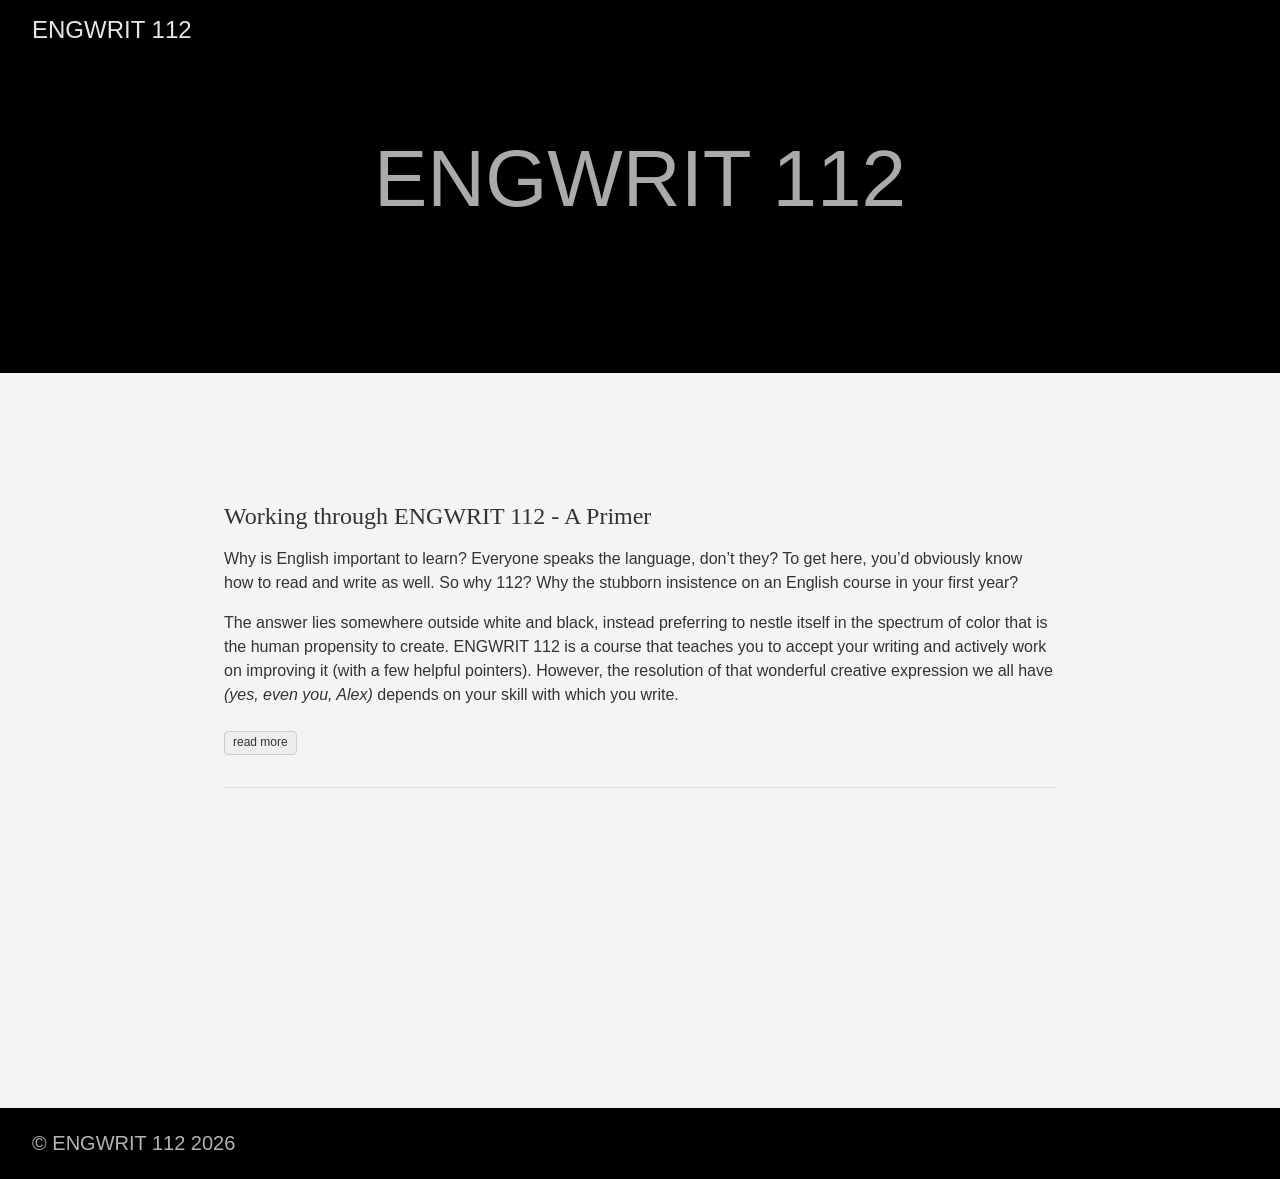
<file: index.html>
<!doctype html><html lang=en-us><head><meta charset=utf-8><meta http-equiv=X-UA-Compatible content="IE=edge,chrome=1"><title>ENGWRIT 112</title><meta name=viewport content="width=device-width,minimum-scale=1"><meta name=description content><meta name=generator content="Hugo 0.161.1"><meta name=robots content="index, follow"><link rel=stylesheet href=/ananke/css/main.min.efe4d852f731d5d1fbb87718387202a97aafd768cdcdaed0662bbe6982e91824.css><link href=/index.xml rel=alternate type=application/rss+xml title="ENGWRIT 112"><link href=/index.xml rel=feed type=application/rss+xml title="ENGWRIT 112"><link rel=canonical href=https://asutoshvariar.github.io/><meta property="og:url" content="https://asutoshvariar.github.io/"><meta property="og:site_name" content="ENGWRIT 112"><meta property="og:title" content="ENGWRIT 112"><meta property="og:locale" content="en_us"><meta property="og:type" content="website"><meta itemprop=name content="ENGWRIT 112"><meta itemprop=datePublished content="2026-05-13T22:37:14-04:00"><meta itemprop=dateModified content="2026-05-13T22:37:14-04:00"><meta name=twitter:card content="summary"><meta name=twitter:title content="ENGWRIT 112"></head><body class="ma0 avenir bg-near-white production is-home"><header><div class="pb3-m pb6-l bg-black"><nav class="pv3 ph3 ph4-ns" role=navigation><div class="flex-l center items-center justify-between"><a href=/ class="f3 fw2 hover-white white-90 dib no-underline">ENGWRIT 112</a><div class="flex-l items-center"><div class=ananke-socials></div></div></div></nav><div class="tc-l pv3 ph3 ph4-ns"><h1 class="f2 f-subheadline-l fw2 light-silver mb0 lh-title">ENGWRIT 112</h1></div></div></header><main class=pb7 role=main><article class="cf ph3 ph5-l pv3 pv4-l f4 tc-l center measure-wide lh-copy nested-links mid-gray"></article><div class="pa3 pa4-ns w-100 w-70-ns center"><section class="w-100 mw8"><div class="w-100 mb4 relative"><article class="bb b--black-10"><div class="db pv4 ph3 ph0-l dark-gray no-underline"><div class="flex-column flex-row-ns flex"><div class="blah w-100"><h1 class="f3 fw1 athelas mt0 lh-title"><a href=/main/ class="color-inherit dim link">Working through ENGWRIT 112 - A Primer</a></h1><div class="f6 f5-l lh-copy nested-copy-line-height nested-links"><p>Why is English important to learn? Everyone speaks the language, don&rsquo;t they? To get here, you&rsquo;d obviously know how to read and write as well. So why 112? Why the stubborn insistence on an English course in your first year?</p><p>The answer lies somewhere outside white and black, instead preferring to nestle itself in the spectrum of color that is the human propensity to create. ENGWRIT 112 is a course that teaches you to accept your writing and actively work on improving it (with a few helpful pointers). However, the resolution of that wonderful creative expression we all have <em>(yes, even you, Alex)</em> depends on your skill with which you write.</p></div><a href=/main/ class="ba b--moon-gray bg-light-gray br2 color-inherit dib f7 hover-bg-moon-gray link mt2 ph2 pv1">read more</a></div></div></div></article></div></section></div></main><footer class="bg-black bottom-0 w-100 pa3" role=contentinfo><div class="flex justify-between"><a class="f4 fw4 hover-white white-70 dn dib-ns pv2 ph3 no-underline" href=https://asutoshvariar.github.io/>&copy; ENGWRIT 112 2026</a><div><div class=ananke-socials></div></div></div></footer></body></html>
</file>
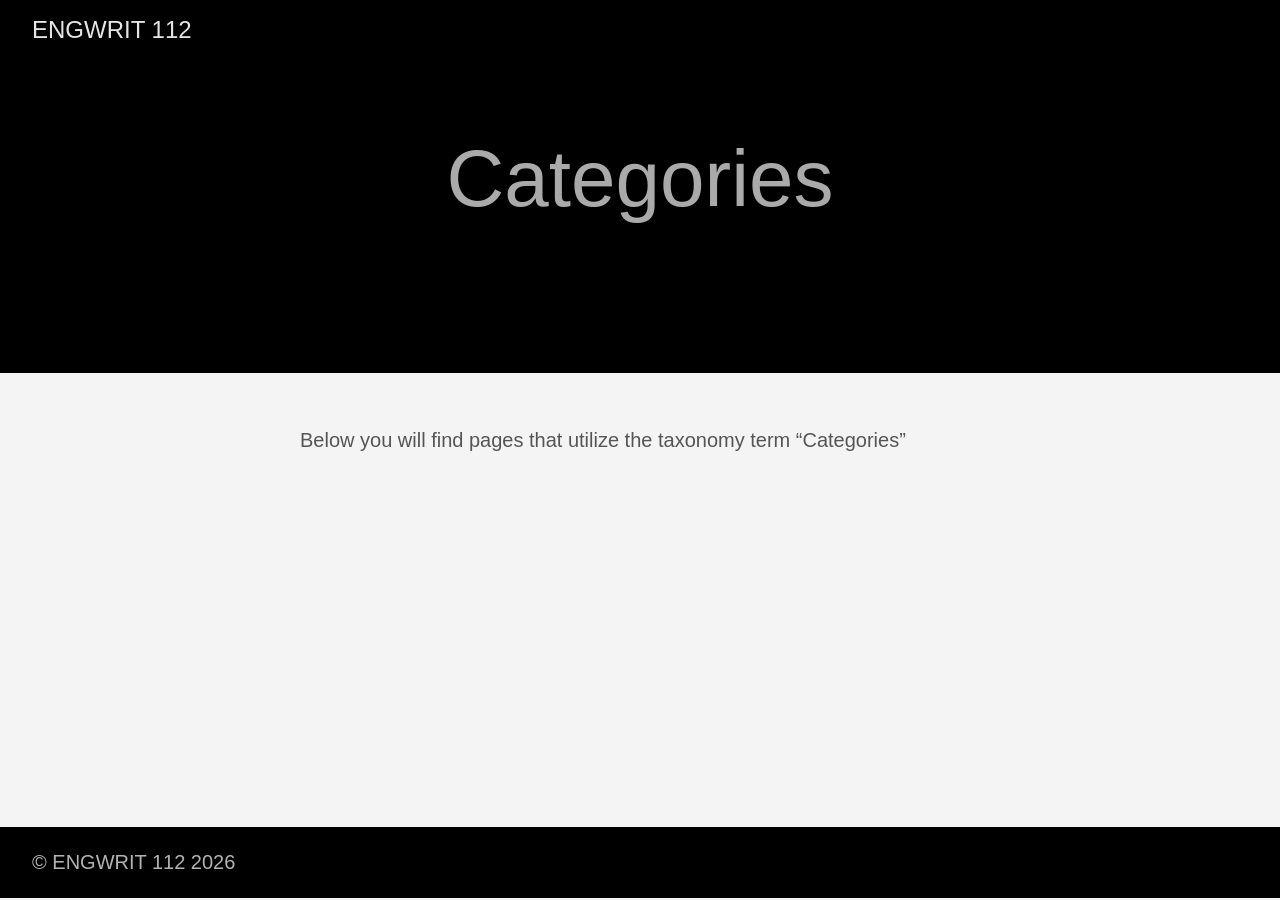
<file: categories/index.html>
<!doctype html><html lang=en-us><head><meta charset=utf-8><meta http-equiv=X-UA-Compatible content="IE=edge,chrome=1"><title>ENGWRIT 112</title><meta name=viewport content="width=device-width,minimum-scale=1"><meta name=description content><meta name=generator content="Hugo 0.161.1"><meta name=robots content="index, follow"><link rel=stylesheet href=/ananke/css/main.min.efe4d852f731d5d1fbb87718387202a97aafd768cdcdaed0662bbe6982e91824.css><link href=/categories/index.xml rel=alternate type=application/rss+xml title="ENGWRIT 112"><link href=/categories/index.xml rel=feed type=application/rss+xml title="ENGWRIT 112"><link rel=canonical href=https://asutoshvariar.github.io/categories/><meta property="og:url" content="https://asutoshvariar.github.io/categories/"><meta property="og:site_name" content="ENGWRIT 112"><meta property="og:title" content="Categories"><meta property="og:locale" content="en_us"><meta property="og:type" content="website"><meta itemprop=name content="Categories"><meta name=twitter:card content="summary"><meta name=twitter:title content="Categories"></head><body class="ma0 avenir bg-near-white production is-taxonomy"><header><div class="pb3-m pb6-l bg-black"><nav class="pv3 ph3 ph4-ns" role=navigation><div class="flex-l center items-center justify-between"><a href=/ class="f3 fw2 hover-white white-90 dib no-underline">ENGWRIT 112</a><div class="flex-l items-center"><div class=ananke-socials></div></div></div></nav><div class="tc-l pv3 ph3 ph4-ns"><h1 class="f2 f-subheadline-l fw2 light-silver mb0 lh-title">Categories</h1></div></div></header><main class=pb7 role=main><article class="cf pa3 pa4-m pa4-l"><div class="measure-wide-l center f4 lh-copy nested-copy-line-height nested-links mid-gray"><p>Below you will find pages that utilize the taxonomy term “Categories”</p></div></article><div class="mw8 center"><section class="flex-ns mt5 flex-wrap justify-around"></section></div></main><footer class="bg-black bottom-0 w-100 pa3" role=contentinfo><div class="flex justify-between"><a class="f4 fw4 hover-white white-70 dn dib-ns pv2 ph3 no-underline" href=https://asutoshvariar.github.io/>&copy; ENGWRIT 112 2026</a><div><div class=ananke-socials></div></div></div></footer></body></html>
</file>
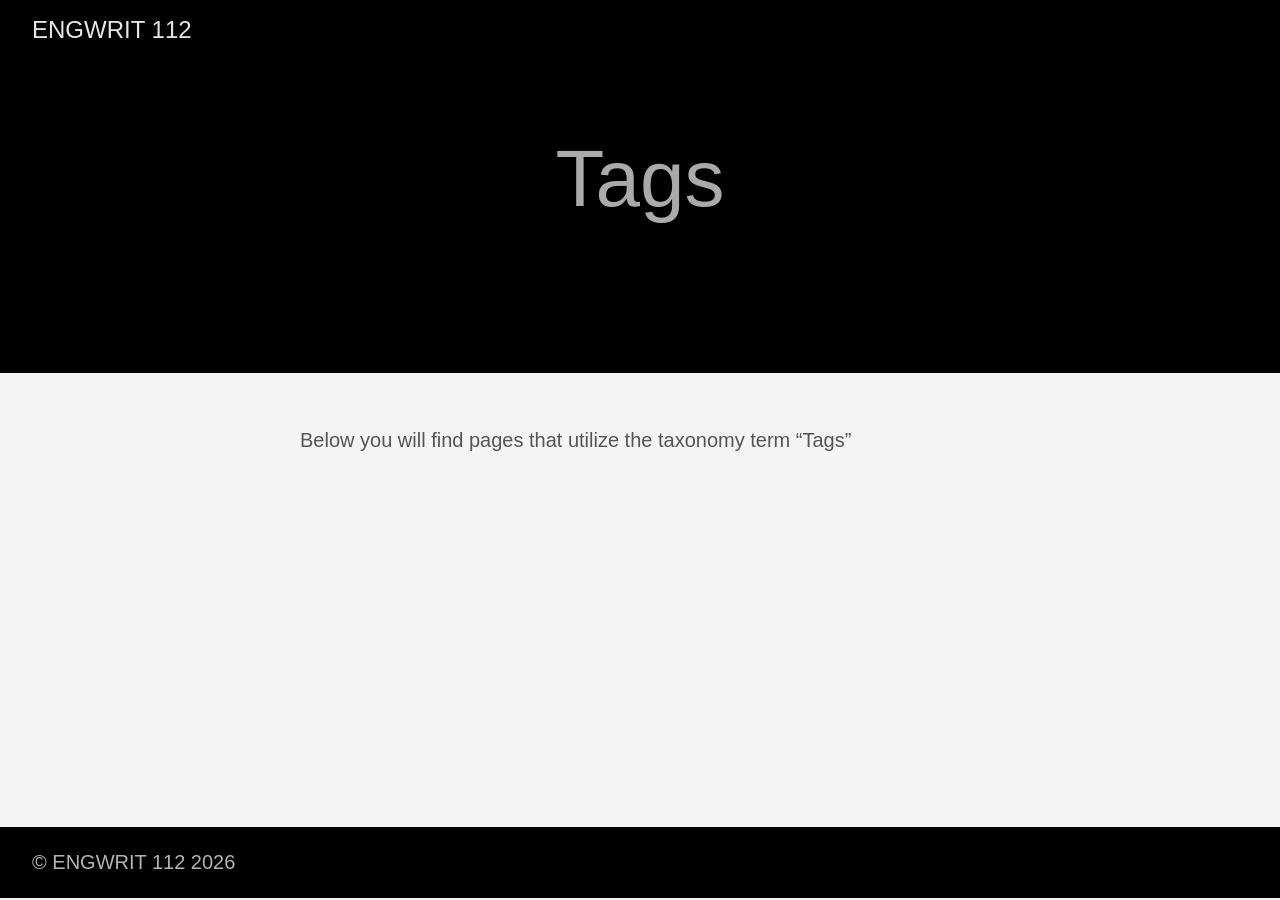
<file: tags/index.html>
<!doctype html><html lang=en-us><head><meta charset=utf-8><meta http-equiv=X-UA-Compatible content="IE=edge,chrome=1"><title>ENGWRIT 112</title><meta name=viewport content="width=device-width,minimum-scale=1"><meta name=description content><meta name=generator content="Hugo 0.161.1"><meta name=robots content="index, follow"><link rel=stylesheet href=/ananke/css/main.min.efe4d852f731d5d1fbb87718387202a97aafd768cdcdaed0662bbe6982e91824.css><link href=/tags/index.xml rel=alternate type=application/rss+xml title="ENGWRIT 112"><link href=/tags/index.xml rel=feed type=application/rss+xml title="ENGWRIT 112"><link rel=canonical href=https://asutoshvariar.github.io/tags/><meta property="og:url" content="https://asutoshvariar.github.io/tags/"><meta property="og:site_name" content="ENGWRIT 112"><meta property="og:title" content="Tags"><meta property="og:locale" content="en_us"><meta property="og:type" content="website"><meta itemprop=name content="Tags"><meta name=twitter:card content="summary"><meta name=twitter:title content="Tags"></head><body class="ma0 avenir bg-near-white production is-taxonomy"><header><div class="pb3-m pb6-l bg-black"><nav class="pv3 ph3 ph4-ns" role=navigation><div class="flex-l center items-center justify-between"><a href=/ class="f3 fw2 hover-white white-90 dib no-underline">ENGWRIT 112</a><div class="flex-l items-center"><div class=ananke-socials></div></div></div></nav><div class="tc-l pv3 ph3 ph4-ns"><h1 class="f2 f-subheadline-l fw2 light-silver mb0 lh-title">Tags</h1></div></div></header><main class=pb7 role=main><article class="cf pa3 pa4-m pa4-l"><div class="measure-wide-l center f4 lh-copy nested-copy-line-height nested-links mid-gray"><p>Below you will find pages that utilize the taxonomy term “Tags”</p></div></article><div class="mw8 center"><section class="flex-ns mt5 flex-wrap justify-around"></section></div></main><footer class="bg-black bottom-0 w-100 pa3" role=contentinfo><div class="flex justify-between"><a class="f4 fw4 hover-white white-70 dn dib-ns pv2 ph3 no-underline" href=https://asutoshvariar.github.io/>&copy; ENGWRIT 112 2026</a><div><div class=ananke-socials></div></div></div></footer></body></html>
</file>
